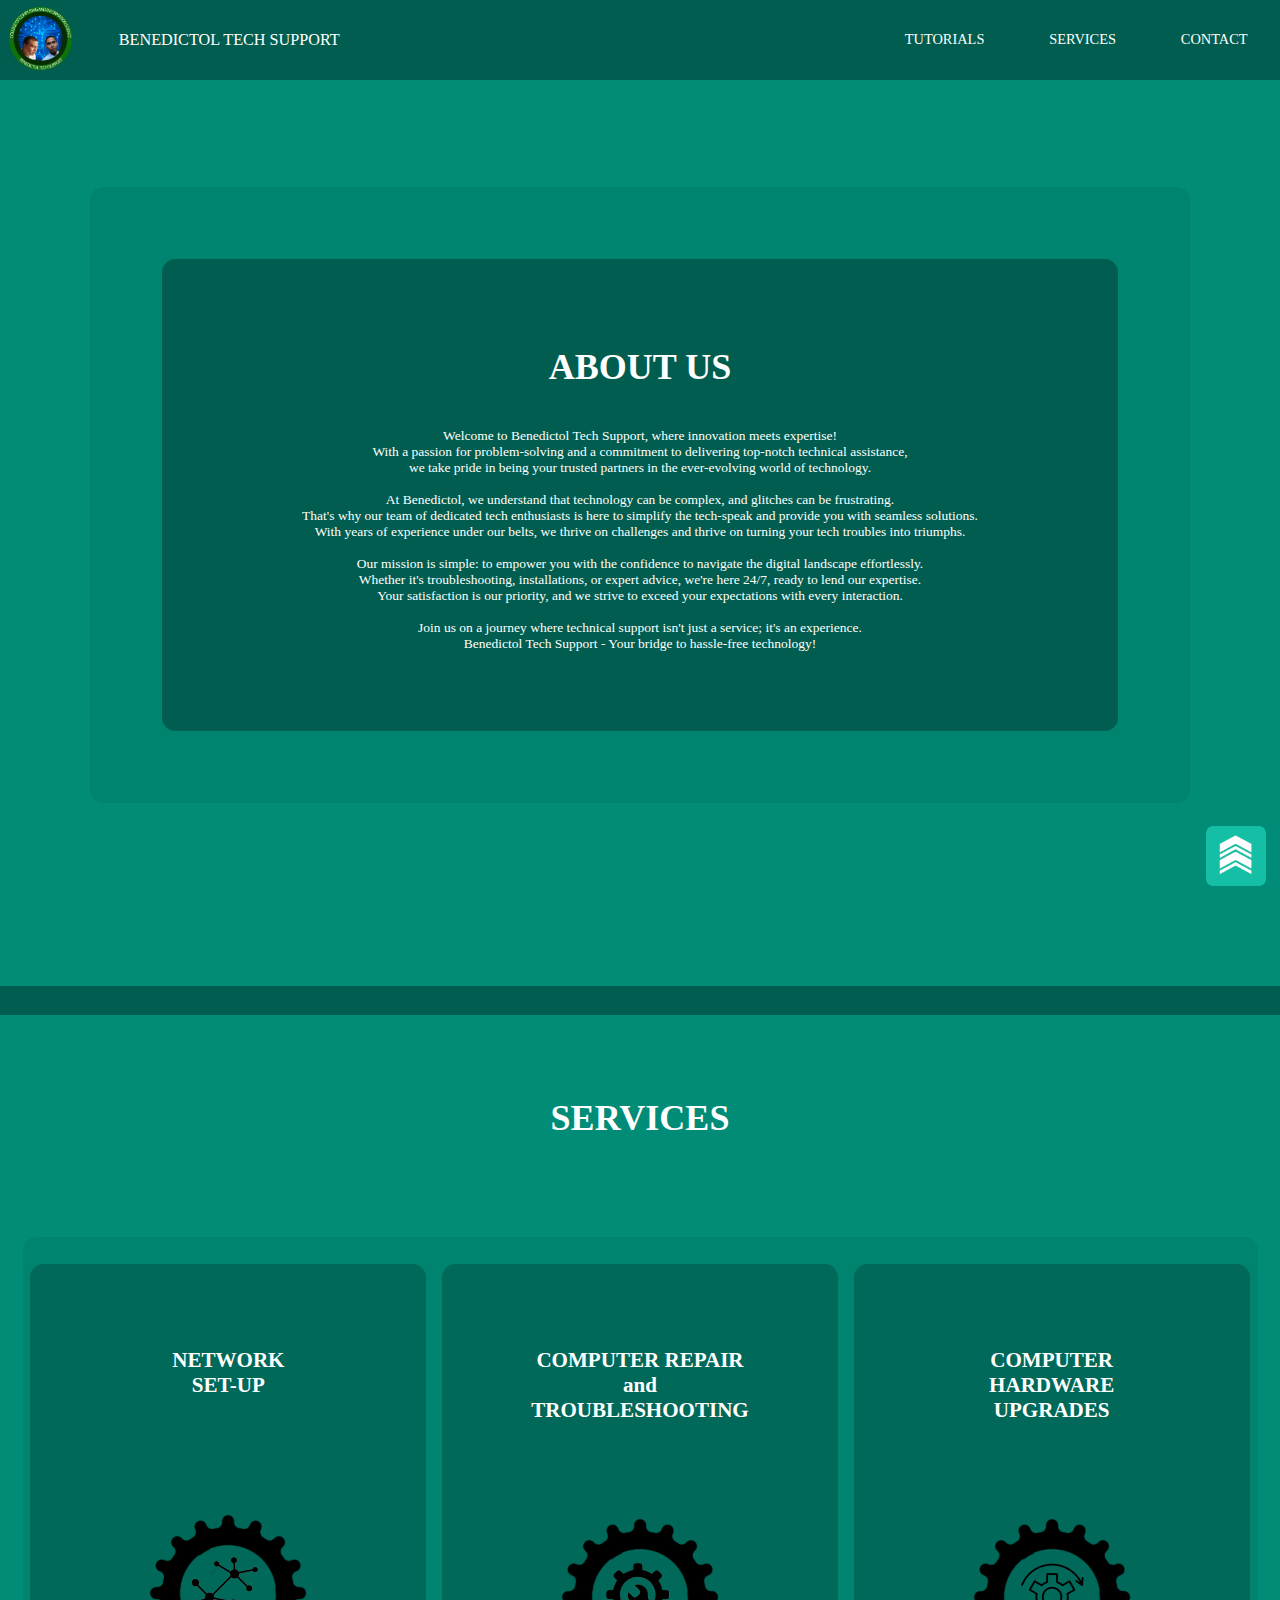
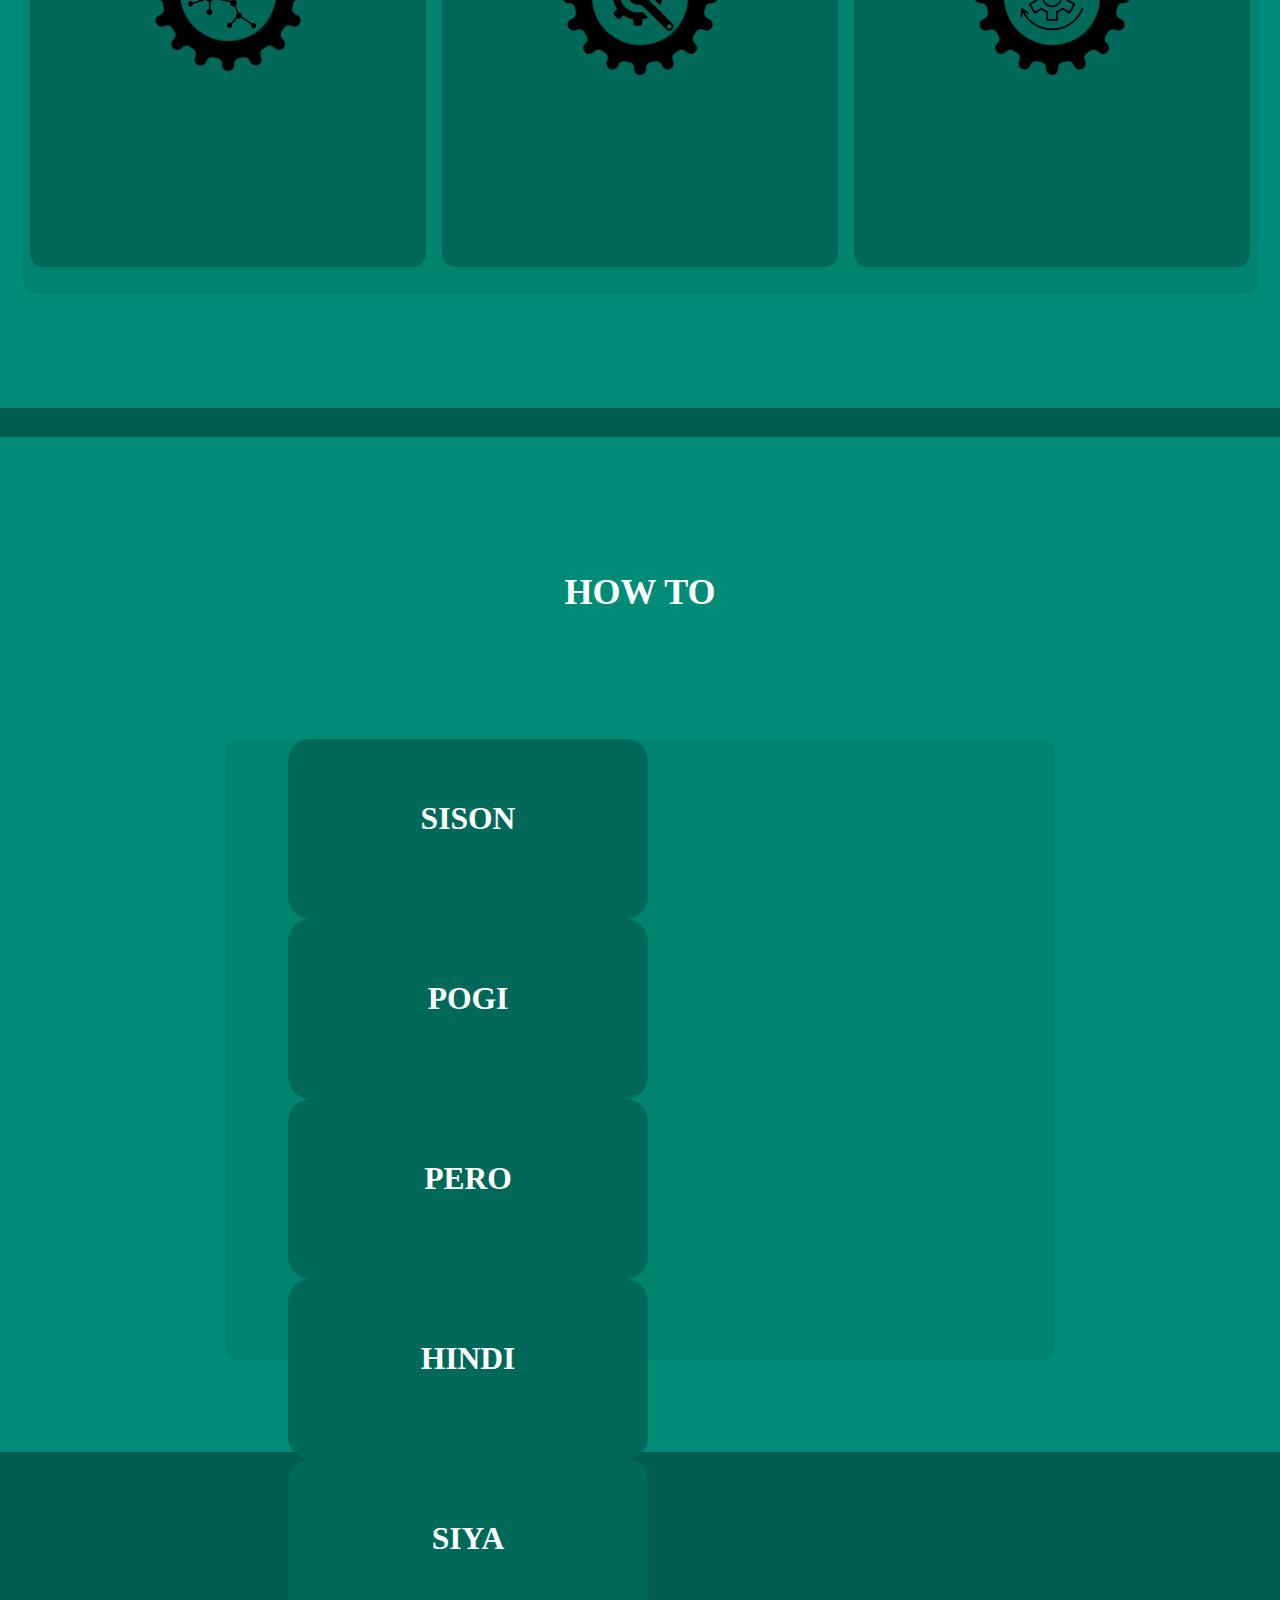
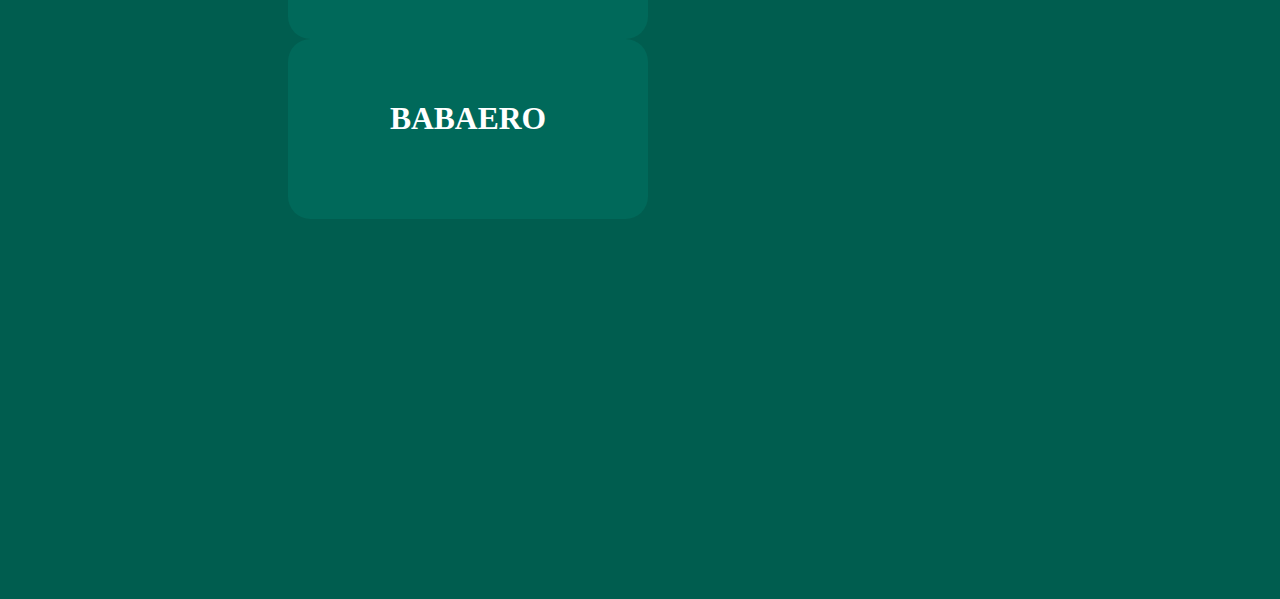
<file: index.html>
<html> 
    <head>
        <title>BENEDICTOL TECH SUPPORT</title>
        <meta charset="UTF-8" />
        <link rel="stylesheet" href="INTCOMPP.css">
        <meta name="viewport" content="width=device-width, initial-scale=1.0">
        <link rel="shorcut icon" type="x-icon" href="logo.png">
        
    </head>

    <body>
        <ul>
            <li><a target="_blank" href="https://www.facebook.com/profile.php?id=61553023037798&mibextid=ZbWKwL">CONTACT</a></li>
            <li><a href="#serv">SERVICES</a></li>
            <li><a href="#ht">TUTORIALS</a></li>
            <img class="logo" src="logo.png">
            <li class="company"><a target="_blank" href="https://www.facebook.com/profile.php?id=61553023037798&mibextid=ZbWKwL" class="home">BENEDICTOL TECH SUPPORT</a></li>
        </ul>        
        <br>
        <div id="aboutus"> 
            <div class="aboutus1">
            <h1>ABOUT US</h1>
            <br>
            Welcome to Benedictol Tech Support, where innovation meets expertise! <br> 
            With a passion for problem-solving and a commitment to delivering top-notch technical assistance, <br> 
            we take pride in being your trusted partners in the ever-evolving world of technology.<br> 
            <br>
            At Benedictol, we understand that technology can be complex, and glitches can be frustrating. <br> 
            That's why our team of dedicated tech enthusiasts is here to simplify the tech-speak and provide you with seamless solutions. <br> 
            With years of experience under our belts, we thrive on challenges and thrive on turning your tech troubles into triumphs.<br> 
            <br>
            Our mission is simple: to empower you with the confidence to navigate the digital landscape effortlessly. <br> 
            Whether it's troubleshooting, installations, or expert advice, we're here 24/7, ready to lend our expertise. <br> 
            Your satisfaction is our priority, and we strive to exceed your expectations with every interaction.<br> 
            <br>
            Join us on a journey where technical support isn't just a service; it's an experience.<br> 
            Benedictol Tech Support - Your bridge to hassle-free technology!<br>
            <br> 
            </div>
        </div>      
        <br><br><br><br><br>
        <hr id="serv" style="height:30px" style="width:50%" color="005D4F">
        <br><br><br>      
        <h1>SERVICES</h1>
        <br><br><br>
        <div id="services">
            <div class="box">
                <h3>NETWORK <br> SET-UP</h3>
        <br><br><br><br>           
                <a href="NSU.html"><img class="ser" id="1"src="ser1.png"></a>
            </div>      
            <div class="box">
                <h3>COMPUTER REPAIR <br> and <br> TROUBLESHOOTING</h3>
        <br><br><br>
                <a href="CRT.html"><img class="ser" id="2" src="ser2.png"></a>
            </div> 
            <div class="box">
                <h3>COMPUTER <br> HARDWARE <br> UPGRADES</h3>
        <br><br><br>
                <a href="CHU.html"><img class="ser" id="3" src="ser3.png"></a>
            </div>
        </div>    
        <br><br><br><br><br>
        <hr id="ht" style="height:30px" style="width:50%" color="005D4F">
        <br><br><br><br><br><br>
        <h1>HOW TO</h1>
        <br><br><br><br><br><br>
        <div id="tutorial">
            <div class="tut" id="1">
                <br>
                <h3>SISON</h3>
            </div>
            
            <div class="tut" id="2">
                <br>
                <h3>POGI</h3>
            </div>

            <div class="tut" id="3">
                <br>
                <h3>PERO</h3>
            </div>

            <div class="tut" id="4">
                <br>
                <h3>HINDI</h3>
            </div>
                
            <div class="tut" id="5">
                <br>
                <h3>SIYA</h3>
            </div>

            <div class="tut" id="6">
                <br>
                <h3>BABAERO</h3>
            </div>

        </div>
        <br><br><br><br><br>
        <hr style="height:30px" style="width:50%" color="005D4F">


        <a href="#"><img class="top" src="TOP.png"></span></a>
    </body>
    </html>
</file>
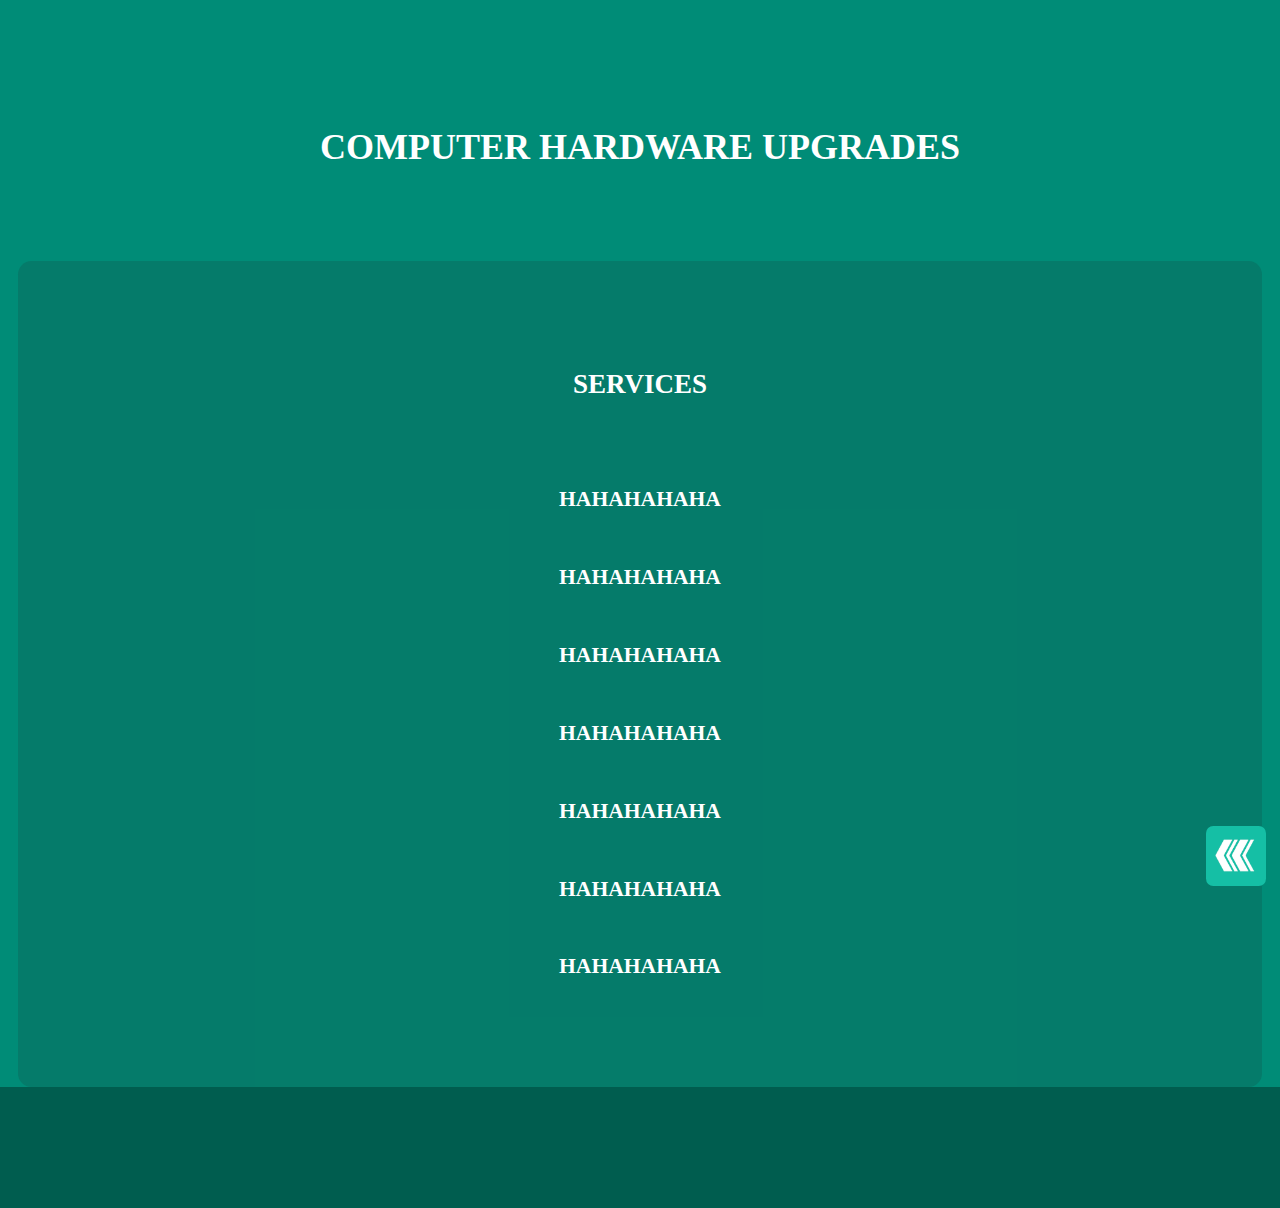
<file: CHU.html>
<html>
    <head>
        <title>BTS-SERVICES</title>
        <meta charset="UTF-8" />
        <link rel="stylesheet" href="INTCOMPP.css">
        <link rel="shorcut icon" type="x-icon" href="logo.png">       
    </head>
    <body>
        <br>
        <br>
        <br>
        <br>
        <br>
        <br>
        <h1 class="chutitle">COMPUTER HARDWARE UPGRADES</h1>
        <br>
        <br>
        <br>
        <div class="chudiv">
            <h1 class="chudivtitle">SERVICES</h1>
            <br>
            <br>
            <br>
            <h2>HAHAHAHAHA</h2>
            <br>
            <h2>HAHAHAHAHA</h2>
            <br>
            <h2>HAHAHAHAHA</h2>
            <br>
            <h2>HAHAHAHAHA</h2>
            <br>
            <h2>HAHAHAHAHA</h2>
            <br>
            <h2>HAHAHAHAHA</h2>
            <br>
            <h2>HAHAHAHAHA</h2>
        </div>
    </body>
    <footer><a href="index.html"><img class="back" src="BACK.png"></span></a></footer>
</html>
</file>
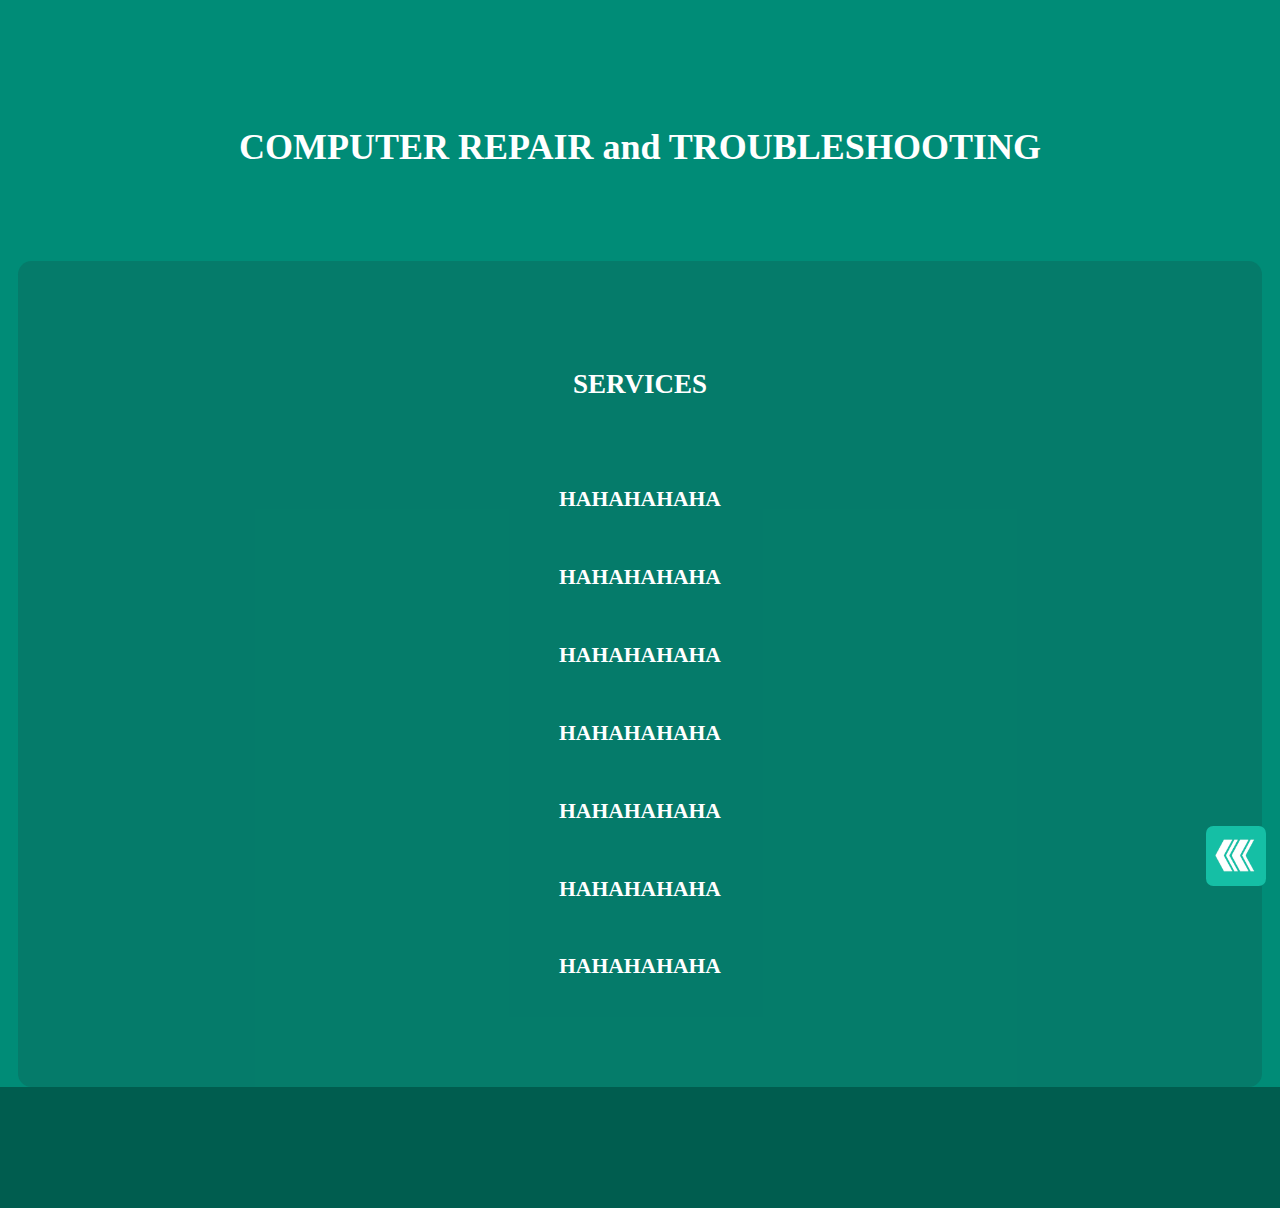
<file: CRT.html>
<html>
    <head>
        <title>BTS-SERVICES</title>
        <meta charset="UTF-8" />
        <link rel="stylesheet" href="INTCOMPP.css">
        <link rel="shorcut icon" type="x-icon" href="logo.png">           
    </head>
    <body>
        <br>
        <br>
        <br>
        <br>
        <br>
        <br>
        <h1 class="crttitle">COMPUTER REPAIR and TROUBLESHOOTING</h1>
        <br>
        <br>
        <br>
        <div class="crtdiv">
            <h1 class="crtdivtitle">SERVICES</h1>
            <br>
            <br>
            <br>
            <h2>HAHAHAHAHA</h2>
            <br>
            <h2>HAHAHAHAHA</h2>
            <br>
            <h2>HAHAHAHAHA</h2>
            <br>
            <h2>HAHAHAHAHA</h2>
            <br>
            <h2>HAHAHAHAHA</h2>
            <br>
            <h2>HAHAHAHAHA</h2>
            <br>
            <h2>HAHAHAHAHA</h2>
        </div>
    </body>
    <footer><a  href="index.html"><img class="back" src="BACK.png"></span></a></footer>
</html>
</file>
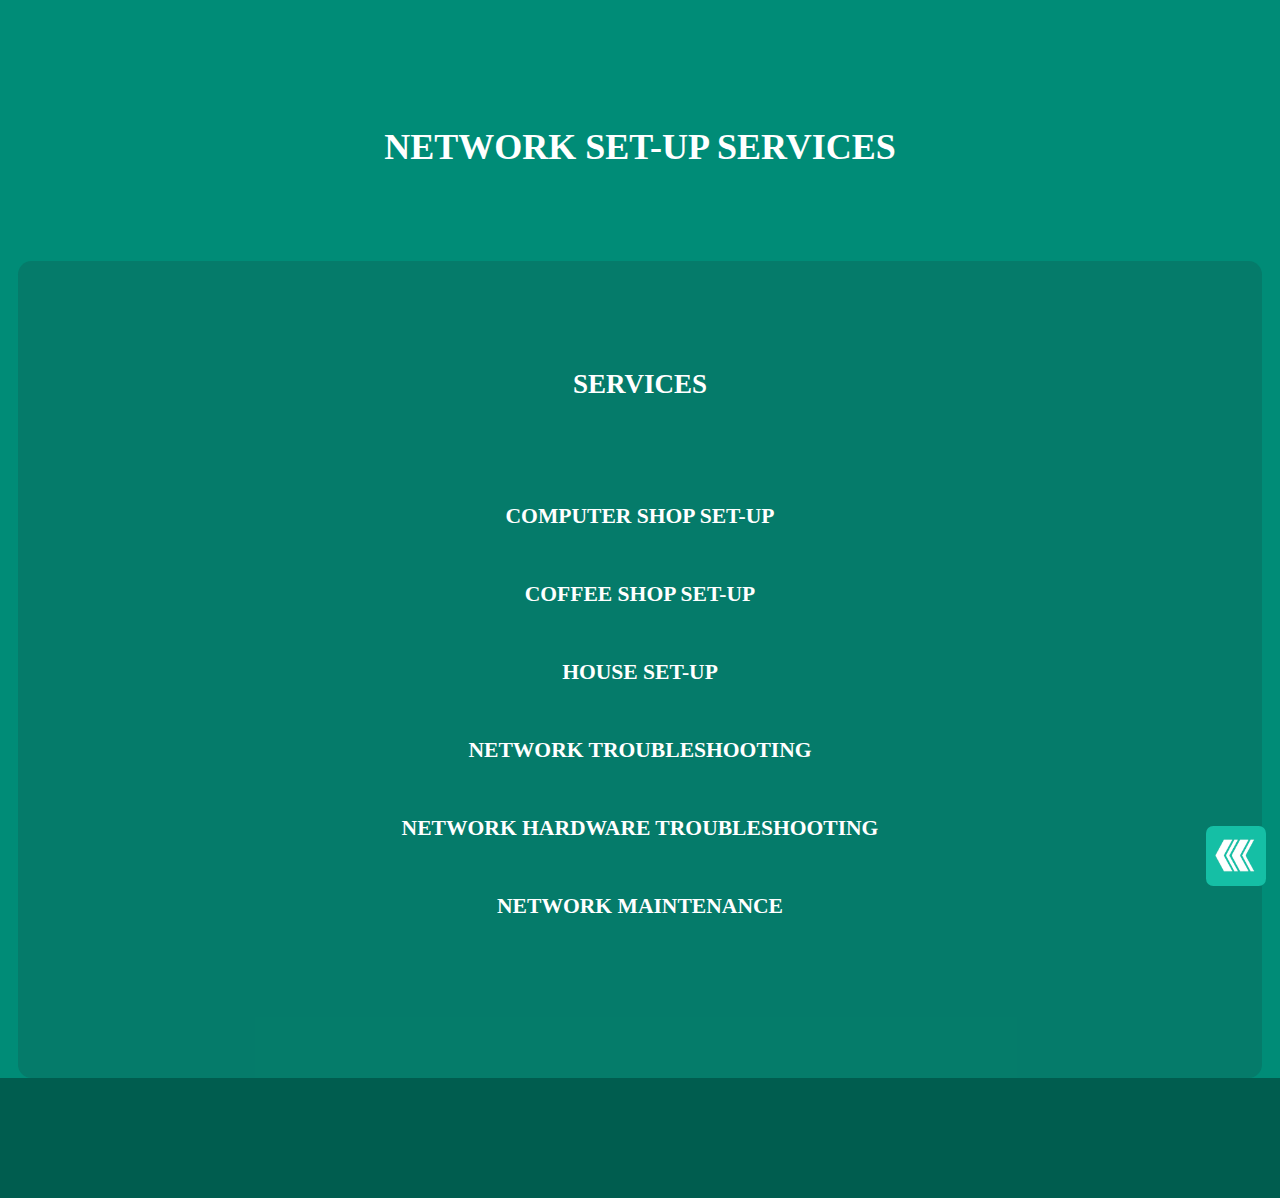
<file: NSU.html>
<html>
    <head>
        <title>BTS-SERVICES</title>
        <meta charset="UTF-8" />
        <link rel="stylesheet" href="INTCOMPP.css">
        <link rel="shorcut icon" type="x-icon" href="logo.png"> 
    </head>
    <body>
        <br>
        <br>
        <br>
        <br>
        <br>
        <br>
        <h1 class="nsutitle">NETWORK SET-UP SERVICES</h1> 
        <br>
        <br>
        <br>
        <div class="nsudiv">
            <h1 class="nsudivtitle">SERVICES</h1>
            <br>
            <br>
            <br>
            <br>
            <h2>COMPUTER SHOP SET-UP</h2>
            <br>
            <h2>COFFEE SHOP SET-UP</h2>
            <br>
            <h2>HOUSE SET-UP</h2>
            <br>
            <h2>NETWORK TROUBLESHOOTING</h2>
            <br>
            <h2>NETWORK HARDWARE TROUBLESHOOTING</h2>
            <br>
            <h2>NETWORK MAINTENANCE</h2>
            <br>
            <br>
            <h2></h2>
        </div>
    </body>
    <footer><a href="index.html"><img class="back" src="BACK.png"></span></a></footer>
</html>
</file>
<file: INTCOMPP.css>
html{
    zoom: 90%;
    max-zoom: 90%;
    height: 100%;
    background-color: #005D4F;
    touch-action: none;
    scroll-behavior: smooth;
}
body{
    margin: 0;
    background-color: #008c77;
    font-family: Times;
}
ul {
    list-style-type: none;
    margin: 0;
    padding: 0;
    overflow: hidden;
    background-color: #005D4F;
}
  
li {
    float: right;
}
  
li a {
    display: block;
    color: white;
    text-align: center;
    size: 20px;
    padding: 34px 36px;
    text-decoration: none;
} 
li a:hover {
    background-color: #15BFA5;
    border: #005D4F;
}
.company{
    float: left;
    font-size: 18px;
    margin-left: 1in;
    display: inline;
    color: #fff;
    cursor: pointer;
}
.company a:hover{
    background-color: #005D4F;
    border: #005D4F;
}
.logo{
    float: left;
    position: fixed;
    height: 70px; width: 70px; margin-left: 10px;margin-top: 8px;
    display: inline;

}   
h1{
    font-size: 40px;
    text-align: center;
    color: #fff;
}
#aboutus{
    background-color: #005d4f2e; border-radius: 15px;
    margin: 100px;
    padding: 80px;
    font-size: 15px;
    text-align: justify;
    text-align: center;
    color: #fff;
    
}
.aboutus1{
    background-color:#005d4f;
    padding: 70px;
    border-radius: 15px;
}
.aboutus1:hover{
    transform: scale(1.3);
    transition: all 0.5s ease; 
    
}

#contact{
    background-color: #005d4f;
    padding: 80px;
    
}
#services{
    background-color:#005d4f2e; margin: 25px; border-radius: 15px;
    color: #fff; font-size: 20px; text-align: center;
    display: flex;
    padding-top: 30px; padding-bottom: 30px;
    justify-content: space-around;
}
.box{
    border-radius: 15px;
    text-align: center;
    padding: 70px;
    padding-bottom: 200px;
    background-color: #00695a;
    row-gap: 8px;   
}
.box:hover{
    background-color:#15bfa5c6;
    color: #fff;
    transform: scale(1.2);
    transition: all 0.7s ease;
}
.ser{
    height: 200px; width: 300px; 
    display: block;
}

.nsudiv{   
    background-color:  #077665bd;
    border-radius: 15px;
    padding: 100px;
    color: #fff;
    margin: 20px;
    text-align: center;
}
.nsutitle{
    color: #fff;
}
.nsudivtitle{
    color: #fff;
    font-size: 30px;   
}
.crtdiv{   
    background-color:  #077665bd;
    border-radius: 15px;
    padding: 100px;
    color: #fff;
    margin: 20px;
    text-align: center;
}
.crttitle{
    color: #fff;
}
.crtdivtitle{
    color: #fff;
    font-size: 30px;   
}
.chudiv{    
    background-color:  #077665bd;
    border-radius: 15px;
    padding: 100px;
    color: #fff;
    margin: 20px;
    text-align: center;
}
.chutitle{
    color: #fff;
}
.chudivtitle{
    color: #fff;
    font-size: 30px;   
}
.top{
    position: fixed;
    width: 50px;
    height: 50px;
    background:#15BFA5 ;
    bottom: 1rem;
    right: 1rem;
    display:inline-flex;
    align-items: center;
    border-radius: 0.5rem;
    padding: 0.5rem;
    text-decoration: none;
    transition: 0.1 ease-out;
}
.back{
    position: fixed;
    width: 50px;
    height: 50px;
    background:#15BFA5 ;
    bottom: 1rem;
    right: 1rem;
    display:inline-flex;
    align-items: center;
    border-radius: 0.5rem;
    padding: 0.5rem;
    text-decoration: none;
    transition: 0.1 ease-out;
}
#tutorial{
   
    margin-left: 250px; margin-right: 250px;
    
    background-color: #005d4f2e; border-radius: 15px;
    height: 690px; 
    display: flex ;
    flex-wrap: wrap;
    align-content: flex-start;
    align-content: space-evenly;
    column-gap: 8px;

}
.tut{
    background-color: #00695a;
    font-size: 30px;
    border-radius: 25px;
    margin-left: 70px;
    color: #fff;
    height: 200px ; width: 400px ;
    text-align: center;
    row-gap: 8px;

} 
.tut:hover{
    background-color:#15bfa5c6;
    color: #fff;
    transform: scale(1.2);
    transition: all 0.7s ease;
}
</file>
